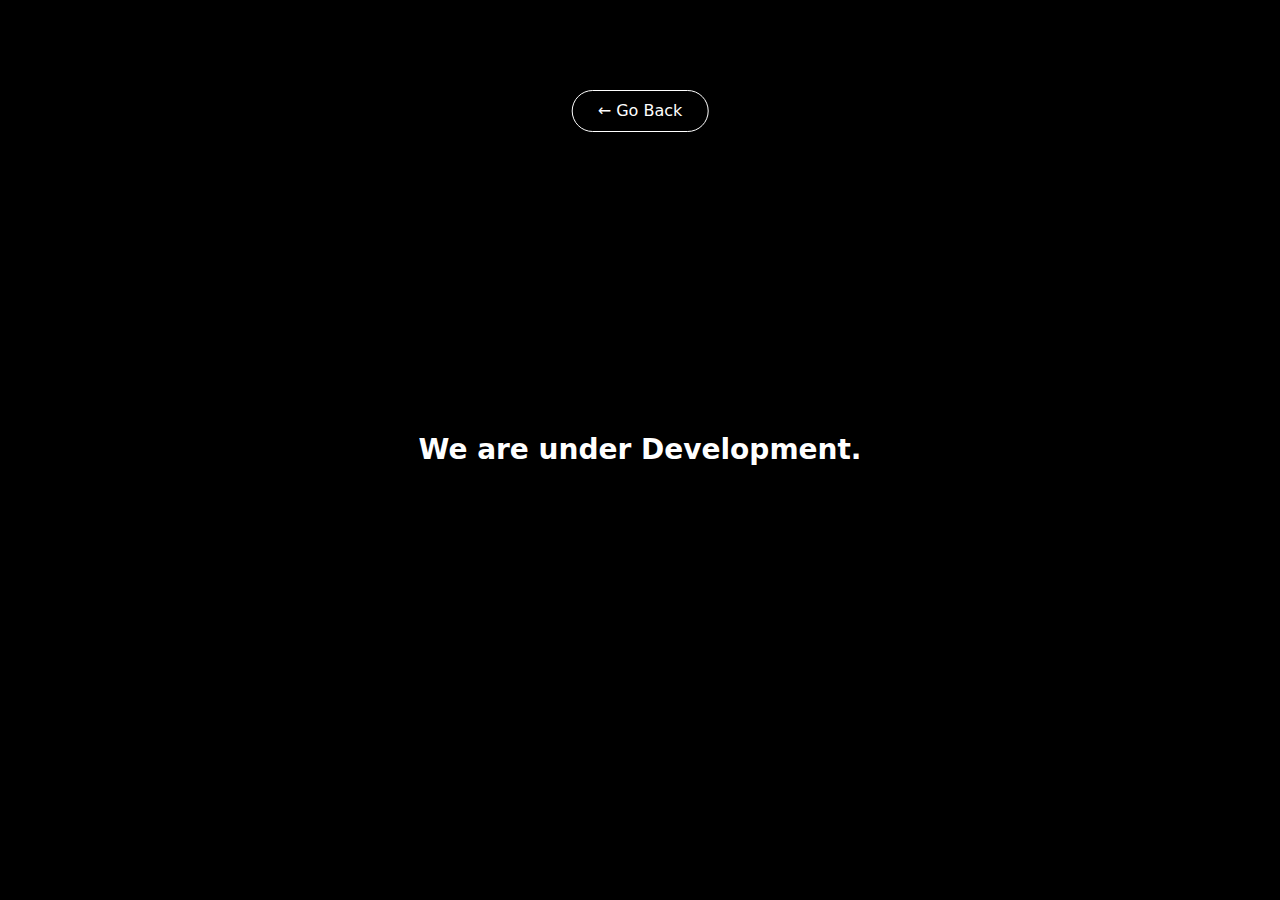
<file: comingSoon.html>
<!DOCTYPE html>
<html lang="en">
<head>
    <meta charset="UTF-8">
    <meta name="viewport" content="width=device-width, initial-scale=1.0">
    <title>Document</title>
    <link rel="stylesheet" href="comingSoon.css">
    <link rel="stylesheet" href="index.css">
</head>
<body>
    <button id="back-btn" type="button" onclick="backButton()">← Go Back</button>
    <h1 id="h1-back">We are under Development.</h1>
    <script>
        const backButton = () => {
            window.history.back()
        }
    </script>
</body>
</html>
</file>
<file: comingSoon.css>
body, html {
    height: 100%;
    width: 100%;
}

body {
    background-color: black;
}

#back-btn {
    padding: 8px 25px;
    color: white;
    background-color: black;
    border: 1px solid white;
    position: absolute;
    top: 10%;
    left: 50%;
    transform: translateX(-50%);
    text-decoration: none;
    border-radius: 50px;
}

#h1-back {
    font-size: 28px;
    position: absolute;
    top: 50%;
    left: 50%;
    transform: translate(-50%, -50%);
    font-weight: 800;
    color: white;
}
</file>
<file: index.css>
/*
! tailwindcss v3.3.3 | MIT License | https://tailwindcss.com
*/

/*
1. Prevent padding and border from affecting element width. (https://github.com/mozdevs/cssremedy/issues/4)
2. Allow adding a border to an element by just adding a border-width. (https://github.com/tailwindcss/tailwindcss/pull/116)
*/

*,
::before,
::after {
  box-sizing: border-box;
  /* 1 */
  border-width: 0;
  /* 2 */
  border-style: solid;
  /* 2 */
  border-color: #e5e7eb;
  /* 2 */
}

::before,
::after {
  --tw-content: '';
}

/*
1. Use a consistent sensible line-height in all browsers.
2. Prevent adjustments of font size after orientation changes in iOS.
3. Use a more readable tab size.
4. Use the user's configured `sans` font-family by default.
5. Use the user's configured `sans` font-feature-settings by default.
6. Use the user's configured `sans` font-variation-settings by default.
*/

html {
  line-height: 1.5;
  /* 1 */
  -webkit-text-size-adjust: 100%;
  /* 2 */
  -moz-tab-size: 4;
  /* 3 */
  -o-tab-size: 4;
     tab-size: 4;
  /* 3 */
  font-family: ui-sans-serif, system-ui, -apple-system, BlinkMacSystemFont, "Segoe UI", Roboto, "Helvetica Neue", Arial, "Noto Sans", sans-serif, "Apple Color Emoji", "Segoe UI Emoji", "Segoe UI Symbol", "Noto Color Emoji";
  /* 4 */
  font-feature-settings: normal;
  /* 5 */
  font-variation-settings: normal;
  /* 6 */
}

/*
1. Remove the margin in all browsers.
2. Inherit line-height from `html` so users can set them as a class directly on the `html` element.
*/

body {
  margin: 0;
  /* 1 */
  line-height: inherit;
  /* 2 */
}

/*
1. Add the correct height in Firefox.
2. Correct the inheritance of border color in Firefox. (https://bugzilla.mozilla.org/show_bug.cgi?id=190655)
3. Ensure horizontal rules are visible by default.
*/

hr {
  height: 0;
  /* 1 */
  color: inherit;
  /* 2 */
  border-top-width: 1px;
  /* 3 */
}

/*
Add the correct text decoration in Chrome, Edge, and Safari.
*/

abbr:where([title]) {
  -webkit-text-decoration: underline dotted;
          text-decoration: underline dotted;
}

/*
Remove the default font size and weight for headings.
*/

h1,
h2,
h3,
h4,
h5,
h6 {
  font-size: inherit;
  font-weight: inherit;
}

/*
Reset links to optimize for opt-in styling instead of opt-out.
*/

a {
  color: inherit;
  text-decoration: inherit;
}

/*
Add the correct font weight in Edge and Safari.
*/

b,
strong {
  font-weight: bolder;
}

/*
1. Use the user's configured `mono` font family by default.
2. Correct the odd `em` font sizing in all browsers.
*/

code,
kbd,
samp,
pre {
  font-family: ui-monospace, SFMono-Regular, Menlo, Monaco, Consolas, "Liberation Mono", "Courier New", monospace;
  /* 1 */
  font-size: 1em;
  /* 2 */
}

/*
Add the correct font size in all browsers.
*/

small {
  font-size: 80%;
}

/*
Prevent `sub` and `sup` elements from affecting the line height in all browsers.
*/

sub,
sup {
  font-size: 75%;
  line-height: 0;
  position: relative;
  vertical-align: baseline;
}

sub {
  bottom: -0.25em;
}

sup {
  top: -0.5em;
}

/*
1. Remove text indentation from table contents in Chrome and Safari. (https://bugs.chromium.org/p/chromium/issues/detail?id=999088, https://bugs.webkit.org/show_bug.cgi?id=201297)
2. Correct table border color inheritance in all Chrome and Safari. (https://bugs.chromium.org/p/chromium/issues/detail?id=935729, https://bugs.webkit.org/show_bug.cgi?id=195016)
3. Remove gaps between table borders by default.
*/

table {
  text-indent: 0;
  /* 1 */
  border-color: inherit;
  /* 2 */
  border-collapse: collapse;
  /* 3 */
}

/*
1. Change the font styles in all browsers.
2. Remove the margin in Firefox and Safari.
3. Remove default padding in all browsers.
*/

button,
input,
optgroup,
select,
textarea {
  font-family: inherit;
  /* 1 */
  font-feature-settings: inherit;
  /* 1 */
  font-variation-settings: inherit;
  /* 1 */
  font-size: 100%;
  /* 1 */
  font-weight: inherit;
  /* 1 */
  line-height: inherit;
  /* 1 */
  color: inherit;
  /* 1 */
  margin: 0;
  /* 2 */
  padding: 0;
  /* 3 */
}

/*
Remove the inheritance of text transform in Edge and Firefox.
*/

button,
select {
  text-transform: none;
}

/*
1. Correct the inability to style clickable types in iOS and Safari.
2. Remove default button styles.
*/

button,
[type='button'],
[type='reset'],
[type='submit'] {
  -webkit-appearance: button;
  /* 1 */
  background-color: transparent;
  /* 2 */
  background-image: none;
  /* 2 */
}

/*
Use the modern Firefox focus style for all focusable elements.
*/

:-moz-focusring {
  outline: auto;
}

/*
Remove the additional `:invalid` styles in Firefox. (https://github.com/mozilla/gecko-dev/blob/2f9eacd9d3d995c937b4251a5557d95d494c9be1/layout/style/res/forms.css#L728-L737)
*/

:-moz-ui-invalid {
  box-shadow: none;
}

/*
Add the correct vertical alignment in Chrome and Firefox.
*/

progress {
  vertical-align: baseline;
}

/*
Correct the cursor style of increment and decrement buttons in Safari.
*/

::-webkit-inner-spin-button,
::-webkit-outer-spin-button {
  height: auto;
}

/*
1. Correct the odd appearance in Chrome and Safari.
2. Correct the outline style in Safari.
*/

[type='search'] {
  -webkit-appearance: textfield;
  /* 1 */
  outline-offset: -2px;
  /* 2 */
}

/*
Remove the inner padding in Chrome and Safari on macOS.
*/

::-webkit-search-decoration {
  -webkit-appearance: none;
}

/*
1. Correct the inability to style clickable types in iOS and Safari.
2. Change font properties to `inherit` in Safari.
*/

::-webkit-file-upload-button {
  -webkit-appearance: button;
  /* 1 */
  font: inherit;
  /* 2 */
}

/*
Add the correct display in Chrome and Safari.
*/

summary {
  display: list-item;
}

/*
Removes the default spacing and border for appropriate elements.
*/

blockquote,
dl,
dd,
h1,
h2,
h3,
h4,
h5,
h6,
hr,
figure,
p,
pre {
  margin: 0;
}

fieldset {
  margin: 0;
  padding: 0;
}

legend {
  padding: 0;
}

ol,
ul,
menu {
  list-style: none;
  margin: 0;
  padding: 0;
}

/*
Reset default styling for dialogs.
*/

dialog {
  padding: 0;
}

/*
Prevent resizing textareas horizontally by default.
*/

textarea {
  resize: vertical;
}

/*
1. Reset the default placeholder opacity in Firefox. (https://github.com/tailwindlabs/tailwindcss/issues/3300)
2. Set the default placeholder color to the user's configured gray 400 color.
*/

input::-moz-placeholder, textarea::-moz-placeholder {
  opacity: 1;
  /* 1 */
  color: #9ca3af;
  /* 2 */
}

input::placeholder,
textarea::placeholder {
  opacity: 1;
  /* 1 */
  color: #9ca3af;
  /* 2 */
}

/*
Set the default cursor for buttons.
*/

button,
[role="button"] {
  cursor: pointer;
}

/*
Make sure disabled buttons don't get the pointer cursor.
*/

:disabled {
  cursor: default;
}

/*
1. Make replaced elements `display: block` by default. (https://github.com/mozdevs/cssremedy/issues/14)
2. Add `vertical-align: middle` to align replaced elements more sensibly by default. (https://github.com/jensimmons/cssremedy/issues/14#issuecomment-634934210)
   This can trigger a poorly considered lint error in some tools but is included by design.
*/

img,
svg,
video,
canvas,
audio,
iframe,
embed,
object {
  display: block;
  /* 1 */
  vertical-align: middle;
  /* 2 */
}

/*
Constrain images and videos to the parent width and preserve their intrinsic aspect ratio. (https://github.com/mozdevs/cssremedy/issues/14)
*/

img,
video {
  max-width: 100%;
  height: auto;
}

/* Make elements with the HTML hidden attribute stay hidden by default */

[hidden] {
  display: none;
}

*, ::before, ::after {
  --tw-border-spacing-x: 0;
  --tw-border-spacing-y: 0;
  --tw-translate-x: 0;
  --tw-translate-y: 0;
  --tw-rotate: 0;
  --tw-skew-x: 0;
  --tw-skew-y: 0;
  --tw-scale-x: 1;
  --tw-scale-y: 1;
  --tw-pan-x:  ;
  --tw-pan-y:  ;
  --tw-pinch-zoom:  ;
  --tw-scroll-snap-strictness: proximity;
  --tw-gradient-from-position:  ;
  --tw-gradient-via-position:  ;
  --tw-gradient-to-position:  ;
  --tw-ordinal:  ;
  --tw-slashed-zero:  ;
  --tw-numeric-figure:  ;
  --tw-numeric-spacing:  ;
  --tw-numeric-fraction:  ;
  --tw-ring-inset:  ;
  --tw-ring-offset-width: 0px;
  --tw-ring-offset-color: #fff;
  --tw-ring-color: rgb(59 130 246 / 0.5);
  --tw-ring-offset-shadow: 0 0 #0000;
  --tw-ring-shadow: 0 0 #0000;
  --tw-shadow: 0 0 #0000;
  --tw-shadow-colored: 0 0 #0000;
  --tw-blur:  ;
  --tw-brightness:  ;
  --tw-contrast:  ;
  --tw-grayscale:  ;
  --tw-hue-rotate:  ;
  --tw-invert:  ;
  --tw-saturate:  ;
  --tw-sepia:  ;
  --tw-drop-shadow:  ;
  --tw-backdrop-blur:  ;
  --tw-backdrop-brightness:  ;
  --tw-backdrop-contrast:  ;
  --tw-backdrop-grayscale:  ;
  --tw-backdrop-hue-rotate:  ;
  --tw-backdrop-invert:  ;
  --tw-backdrop-opacity:  ;
  --tw-backdrop-saturate:  ;
  --tw-backdrop-sepia:  ;
}

::backdrop {
  --tw-border-spacing-x: 0;
  --tw-border-spacing-y: 0;
  --tw-translate-x: 0;
  --tw-translate-y: 0;
  --tw-rotate: 0;
  --tw-skew-x: 0;
  --tw-skew-y: 0;
  --tw-scale-x: 1;
  --tw-scale-y: 1;
  --tw-pan-x:  ;
  --tw-pan-y:  ;
  --tw-pinch-zoom:  ;
  --tw-scroll-snap-strictness: proximity;
  --tw-gradient-from-position:  ;
  --tw-gradient-via-position:  ;
  --tw-gradient-to-position:  ;
  --tw-ordinal:  ;
  --tw-slashed-zero:  ;
  --tw-numeric-figure:  ;
  --tw-numeric-spacing:  ;
  --tw-numeric-fraction:  ;
  --tw-ring-inset:  ;
  --tw-ring-offset-width: 0px;
  --tw-ring-offset-color: #fff;
  --tw-ring-color: rgb(59 130 246 / 0.5);
  --tw-ring-offset-shadow: 0 0 #0000;
  --tw-ring-shadow: 0 0 #0000;
  --tw-shadow: 0 0 #0000;
  --tw-shadow-colored: 0 0 #0000;
  --tw-blur:  ;
  --tw-brightness:  ;
  --tw-contrast:  ;
  --tw-grayscale:  ;
  --tw-hue-rotate:  ;
  --tw-invert:  ;
  --tw-saturate:  ;
  --tw-sepia:  ;
  --tw-drop-shadow:  ;
  --tw-backdrop-blur:  ;
  --tw-backdrop-brightness:  ;
  --tw-backdrop-contrast:  ;
  --tw-backdrop-grayscale:  ;
  --tw-backdrop-hue-rotate:  ;
  --tw-backdrop-invert:  ;
  --tw-backdrop-opacity:  ;
  --tw-backdrop-saturate:  ;
  --tw-backdrop-sepia:  ;
}

.absolute {
  position: absolute;
}

.relative {
  position: relative;
}

.bottom-0 {
  bottom: 0px;
}

.left-0 {
  left: 0px;
}

.left-\[50\%\] {
  left: 50%;
}

.top-0 {
  top: 0px;
}

.z-0 {
  z-index: 0;
}

.z-50 {
  z-index: 50;
}

.m-auto {
  margin: auto;
}

.mx-auto {
  margin-left: auto;
  margin-right: auto;
}

.my-10 {
  margin-top: 2.5rem;
  margin-bottom: 2.5rem;
}

.my-2 {
  margin-top: 0.5rem;
  margin-bottom: 0.5rem;
}

.my-3 {
  margin-top: 0.75rem;
  margin-bottom: 0.75rem;
}

.my-6 {
  margin-top: 1.5rem;
  margin-bottom: 1.5rem;
}

.mb-2 {
  margin-bottom: 0.5rem;
}

.mb-3 {
  margin-bottom: 0.75rem;
}

.mb-4 {
  margin-bottom: 1rem;
}

.mb-6 {
  margin-bottom: 1.5rem;
}

.ml-2 {
  margin-left: 0.5rem;
}

.mr-20 {
  margin-right: 5rem;
}

.mt-4 {
  margin-top: 1rem;
}

.box-border {
  box-sizing: border-box;
}

.inline-block {
  display: inline-block;
}

.inline {
  display: inline;
}

.flex {
  display: flex;
}

.hidden {
  display: none;
}

.h-10 {
  height: 2.5rem;
}

.h-5 {
  height: 1.25rem;
}

.h-6 {
  height: 1.5rem;
}

.h-7 {
  height: 1.75rem;
}

.h-\[100\%\] {
  height: 100%;
}

.h-\[100vh\] {
  height: 100vh;
}

.h-\[120px\] {
  height: 120px;
}

.h-\[1px\] {
  height: 1px;
}

.h-\[250px\] {
  height: 250px;
}

.h-\[300px\] {
  height: 300px;
}

.h-\[30px\] {
  height: 30px;
}

.h-\[44px\] {
  height: 44px;
}

.h-\[55px\] {
  height: 55px;
}

.h-\[80px\] {
  height: 80px;
}

.h-auto {
  height: auto;
}

.h-fit {
  height: -moz-fit-content;
  height: fit-content;
}

.h-full {
  height: 100%;
}

.w-6 {
  width: 1.5rem;
}

.w-8\/12 {
  width: 66.666667%;
}

.w-\[100\%\] {
  width: 100%;
}

.w-\[100vw\] {
  width: 100vw;
}

.w-\[200px\] {
  width: 200px;
}

.w-\[30px\] {
  width: 30px;
}

.w-\[450px\] {
  width: 450px;
}

.w-\[90\%\] {
  width: 90%;
}

.w-fit {
  width: -moz-fit-content;
  width: fit-content;
}

.w-full {
  width: 100%;
}

.max-w-\[1920px\] {
  max-width: 1920px;
}

.max-w-\[300px\] {
  max-width: 300px;
}

.max-w-\[350px\] {
  max-width: 350px;
}

.max-w-\[400px\] {
  max-width: 400px;
}

.max-w-\[450px\] {
  max-width: 450px;
}

.translate-x-\[-50\%\] {
  --tw-translate-x: -50%;
  transform: translate(var(--tw-translate-x), var(--tw-translate-y)) rotate(var(--tw-rotate)) skewX(var(--tw-skew-x)) skewY(var(--tw-skew-y)) scaleX(var(--tw-scale-x)) scaleY(var(--tw-scale-y));
}

.resize {
  resize: both;
}

.flex-row {
  flex-direction: row;
}

.flex-col {
  flex-direction: column;
}

.flex-wrap {
  flex-wrap: wrap;
}

.flex-wrap-reverse {
  flex-wrap: wrap-reverse;
}

.items-center {
  align-items: center;
}

.items-baseline {
  align-items: baseline;
}

.justify-center {
  justify-content: center;
}

.justify-between {
  justify-content: space-between;
}

.justify-evenly {
  justify-content: space-evenly;
}

.gap-1 {
  gap: 0.25rem;
}

.gap-10 {
  gap: 2.5rem;
}

.gap-2 {
  gap: 0.5rem;
}

.gap-4 {
  gap: 1rem;
}

.gap-5 {
  gap: 1.25rem;
}

.gap-6 {
  gap: 1.5rem;
}

.gap-7 {
  gap: 1.75rem;
}

.gap-8 {
  gap: 2rem;
}

.gap-x-1 {
  -moz-column-gap: 0.25rem;
       column-gap: 0.25rem;
}

.gap-x-10 {
  -moz-column-gap: 2.5rem;
       column-gap: 2.5rem;
}

.gap-x-20 {
  -moz-column-gap: 5rem;
       column-gap: 5rem;
}

.gap-x-40 {
  -moz-column-gap: 10rem;
       column-gap: 10rem;
}

.gap-y-1 {
  row-gap: 0.25rem;
}

.gap-y-10 {
  row-gap: 2.5rem;
}

.gap-y-4 {
  row-gap: 1rem;
}

.overflow-hidden {
  overflow: hidden;
}

.rounded-lg {
  border-radius: 0.5rem;
}

.rounded-md {
  border-radius: 0.375rem;
}

.rounded-xl {
  border-radius: 0.75rem;
}

.rounded-b-none {
  border-bottom-right-radius: 0px;
  border-bottom-left-radius: 0px;
}

.rounded-l-sm {
  border-top-left-radius: 0.125rem;
  border-bottom-left-radius: 0.125rem;
}

.rounded-r-sm {
  border-top-right-radius: 0.125rem;
  border-bottom-right-radius: 0.125rem;
}

.border {
  border-width: 1px;
}

.bg-\[\#05B7B9\] {
  --tw-bg-opacity: 1;
  background-color: rgb(5 183 185 / var(--tw-bg-opacity));
}

.bg-\[\#242424\] {
  --tw-bg-opacity: 1;
  background-color: rgb(36 36 36 / var(--tw-bg-opacity));
}

.bg-\[\#3086ff\] {
  --tw-bg-opacity: 1;
  background-color: rgb(48 134 255 / var(--tw-bg-opacity));
}

.bg-\[\#5FD3FA\] {
  --tw-bg-opacity: 1;
  background-color: rgb(95 211 250 / var(--tw-bg-opacity));
}

.bg-\[\#70ec7c\] {
  --tw-bg-opacity: 1;
  background-color: rgb(112 236 124 / var(--tw-bg-opacity));
}

.bg-\[\#727272\] {
  --tw-bg-opacity: 1;
  background-color: rgb(114 114 114 / var(--tw-bg-opacity));
}

.bg-\[\#793EE5\] {
  --tw-bg-opacity: 1;
  background-color: rgb(121 62 229 / var(--tw-bg-opacity));
}

.bg-\[\#8338ec\] {
  --tw-bg-opacity: 1;
  background-color: rgb(131 56 236 / var(--tw-bg-opacity));
}

.bg-\[\#A9F8B1\] {
  --tw-bg-opacity: 1;
  background-color: rgb(169 248 177 / var(--tw-bg-opacity));
}

.bg-\[\#BEBEE5\] {
  --tw-bg-opacity: 1;
  background-color: rgb(190 190 229 / var(--tw-bg-opacity));
}

.bg-\[\#C8B6FF\] {
  --tw-bg-opacity: 1;
  background-color: rgb(200 182 255 / var(--tw-bg-opacity));
}

.bg-\[\#DEA9F8\] {
  --tw-bg-opacity: 1;
  background-color: rgb(222 169 248 / var(--tw-bg-opacity));
}

.bg-\[\#F8C5A9\] {
  --tw-bg-opacity: 1;
  background-color: rgb(248 197 169 / var(--tw-bg-opacity));
}

.bg-\[\#FF006E\] {
  --tw-bg-opacity: 1;
  background-color: rgb(255 0 110 / var(--tw-bg-opacity));
}

.bg-\[\#f9cb4c\] {
  --tw-bg-opacity: 1;
  background-color: rgb(249 203 76 / var(--tw-bg-opacity));
}

.bg-\[\#ffffff\] {
  --tw-bg-opacity: 1;
  background-color: rgb(255 255 255 / var(--tw-bg-opacity));
}

.bg-black {
  --tw-bg-opacity: 1;
  background-color: rgb(0 0 0 / var(--tw-bg-opacity));
}

.bg-purple-200 {
  --tw-bg-opacity: 1;
  background-color: rgb(233 213 255 / var(--tw-bg-opacity));
}

.bg-slate-700 {
  --tw-bg-opacity: 1;
  background-color: rgb(51 65 85 / var(--tw-bg-opacity));
}

.bg-none {
  background-image: none;
}

.p-2 {
  padding: 0.5rem;
}

.px-10 {
  padding-left: 2.5rem;
  padding-right: 2.5rem;
}

.px-12 {
  padding-left: 3rem;
  padding-right: 3rem;
}

.px-2 {
  padding-left: 0.5rem;
  padding-right: 0.5rem;
}

.px-3 {
  padding-left: 0.75rem;
  padding-right: 0.75rem;
}

.px-4 {
  padding-left: 1rem;
  padding-right: 1rem;
}

.py-10 {
  padding-top: 2.5rem;
  padding-bottom: 2.5rem;
}

.py-2 {
  padding-top: 0.5rem;
  padding-bottom: 0.5rem;
}

.py-3 {
  padding-top: 0.75rem;
  padding-bottom: 0.75rem;
}

.py-32 {
  padding-top: 8rem;
  padding-bottom: 8rem;
}

.py-4 {
  padding-top: 1rem;
  padding-bottom: 1rem;
}

.py-5 {
  padding-top: 1.25rem;
  padding-bottom: 1.25rem;
}

.py-6 {
  padding-top: 1.5rem;
  padding-bottom: 1.5rem;
}

.py-8 {
  padding-top: 2rem;
  padding-bottom: 2rem;
}

.text-left {
  text-align: left;
}

.text-center {
  text-align: center;
}

.text-justify {
  text-align: justify;
}

.text-2xl {
  font-size: 1.5rem;
  line-height: 2rem;
}

.text-3xl {
  font-size: 1.875rem;
  line-height: 2.25rem;
}

.text-4xl {
  font-size: 2.25rem;
  line-height: 2.5rem;
}

.text-\[14px\] {
  font-size: 14px;
}

.text-base {
  font-size: 1rem;
  line-height: 1.5rem;
}

.text-lg {
  font-size: 1.125rem;
  line-height: 1.75rem;
}

.text-sm {
  font-size: 0.875rem;
  line-height: 1.25rem;
}

.text-xl {
  font-size: 1.25rem;
  line-height: 1.75rem;
}

.text-xs {
  font-size: 0.75rem;
  line-height: 1rem;
}

.font-bold {
  font-weight: 700;
}

.font-extrabold {
  font-weight: 800;
}

.font-light {
  font-weight: 300;
}

.font-medium {
  font-weight: 500;
}

.font-normal {
  font-weight: 400;
}

.font-semibold {
  font-weight: 600;
}

.uppercase {
  text-transform: uppercase;
}

.text-\[\#727272\] {
  --tw-text-opacity: 1;
  color: rgb(114 114 114 / var(--tw-text-opacity));
}

.text-\[\#8338EC\] {
  --tw-text-opacity: 1;
  color: rgb(131 56 236 / var(--tw-text-opacity));
}

.text-\[\#8338ec\] {
  --tw-text-opacity: 1;
  color: rgb(131 56 236 / var(--tw-text-opacity));
}

.text-\[\#9c9c9c\] {
  --tw-text-opacity: 1;
  color: rgb(156 156 156 / var(--tw-text-opacity));
}

.text-\[\#C8B6FF\] {
  --tw-text-opacity: 1;
  color: rgb(200 182 255 / var(--tw-text-opacity));
}

.text-\[\#FFBE0B\] {
  --tw-text-opacity: 1;
  color: rgb(255 190 11 / var(--tw-text-opacity));
}

.text-\[\#a05bff\] {
  --tw-text-opacity: 1;
  color: rgb(160 91 255 / var(--tw-text-opacity));
}

.text-\[\#aa8dff\] {
  --tw-text-opacity: 1;
  color: rgb(170 141 255 / var(--tw-text-opacity));
}

.text-black {
  --tw-text-opacity: 1;
  color: rgb(0 0 0 / var(--tw-text-opacity));
}

.text-white {
  --tw-text-opacity: 1;
  color: rgb(255 255 255 / var(--tw-text-opacity));
}

.opacity-0 {
  opacity: 0;
}

.shadow-lg {
  --tw-shadow: 0 10px 15px -3px rgb(0 0 0 / 0.1), 0 4px 6px -4px rgb(0 0 0 / 0.1);
  --tw-shadow-colored: 0 10px 15px -3px var(--tw-shadow-color), 0 4px 6px -4px var(--tw-shadow-color);
  box-shadow: var(--tw-ring-offset-shadow, 0 0 #0000), var(--tw-ring-shadow, 0 0 #0000), var(--tw-shadow);
}

.shadow-md {
  --tw-shadow: 0 4px 6px -1px rgb(0 0 0 / 0.1), 0 2px 4px -2px rgb(0 0 0 / 0.1);
  --tw-shadow-colored: 0 4px 6px -1px var(--tw-shadow-color), 0 2px 4px -2px var(--tw-shadow-color);
  box-shadow: var(--tw-ring-offset-shadow, 0 0 #0000), var(--tw-ring-shadow, 0 0 #0000), var(--tw-shadow);
}

.shadow-\[\#242424\] {
  --tw-shadow-color: #242424;
  --tw-shadow: var(--tw-shadow-colored);
}

.shadow-\[\#777777\] {
  --tw-shadow-color: #777777;
  --tw-shadow: var(--tw-shadow-colored);
}

.blur {
  --tw-blur: blur(8px);
  filter: var(--tw-blur) var(--tw-brightness) var(--tw-contrast) var(--tw-grayscale) var(--tw-hue-rotate) var(--tw-invert) var(--tw-saturate) var(--tw-sepia) var(--tw-drop-shadow);
}

.duration-200 {
  transition-duration: 200ms;
}

.hover\:bg-\[\#FFBE0B\]:hover {
  --tw-bg-opacity: 1;
  background-color: rgb(255 190 11 / var(--tw-bg-opacity));
}

.hover\:bg-\[\#aa8dff\]:hover {
  --tw-bg-opacity: 1;
  background-color: rgb(170 141 255 / var(--tw-bg-opacity));
}

.hover\:p-0:hover {
  padding: 0px;
}

.hover\:opacity-100:hover {
  opacity: 1;
}

.hover\:shadow-lg:hover {
  --tw-shadow: 0 10px 15px -3px rgb(0 0 0 / 0.1), 0 4px 6px -4px rgb(0 0 0 / 0.1);
  --tw-shadow-colored: 0 10px 15px -3px var(--tw-shadow-color), 0 4px 6px -4px var(--tw-shadow-color);
  box-shadow: var(--tw-ring-offset-shadow, 0 0 #0000), var(--tw-ring-shadow, 0 0 #0000), var(--tw-shadow);
}

.hover\:shadow-md:hover {
  --tw-shadow: 0 4px 6px -1px rgb(0 0 0 / 0.1), 0 2px 4px -2px rgb(0 0 0 / 0.1);
  --tw-shadow-colored: 0 4px 6px -1px var(--tw-shadow-color), 0 2px 4px -2px var(--tw-shadow-color);
  box-shadow: var(--tw-ring-offset-shadow, 0 0 #0000), var(--tw-ring-shadow, 0 0 #0000), var(--tw-shadow);
}

@media (min-width: 640px) {
  .sm\:flex-col {
    flex-direction: column;
  }

  .sm\:justify-around {
    justify-content: space-around;
  }

  .sm\:text-base {
    font-size: 1rem;
    line-height: 1.5rem;
  }

  .sm\:text-sm {
    font-size: 0.875rem;
    line-height: 1.25rem;
  }
}

@media (min-width: 768px) {
  .md\:relative {
    position: relative;
  }

  .md\:z-0 {
    z-index: 0;
  }

  .md\:my-10 {
    margin-top: 2.5rem;
    margin-bottom: 2.5rem;
  }

  .md\:my-14 {
    margin-top: 3.5rem;
    margin-bottom: 3.5rem;
  }

  .md\:flex {
    display: flex;
  }

  .md\:hidden {
    display: none;
  }

  .md\:h-fit {
    height: -moz-fit-content;
    height: fit-content;
  }

  .md\:w-6\/12 {
    width: 50%;
  }

  .md\:w-\[42\%\] {
    width: 42%;
  }

  .md\:w-fit {
    width: -moz-fit-content;
    width: fit-content;
  }

  .md\:max-w-\[450px\] {
    max-width: 450px;
  }

  .md\:flex-row {
    flex-direction: row;
  }

  .md\:gap-6 {
    gap: 1.5rem;
  }

  .md\:gap-x-4 {
    -moz-column-gap: 1rem;
         column-gap: 1rem;
  }

  .md\:space-x-10 > :not([hidden]) ~ :not([hidden]) {
    --tw-space-x-reverse: 0;
    margin-right: calc(2.5rem * var(--tw-space-x-reverse));
    margin-left: calc(2.5rem * calc(1 - var(--tw-space-x-reverse)));
  }

  .md\:bg-none {
    background-image: none;
  }

  .md\:p-0 {
    padding: 0px;
  }

  .md\:px-6 {
    padding-left: 1.5rem;
    padding-right: 1.5rem;
  }

  .md\:py-10 {
    padding-top: 2.5rem;
    padding-bottom: 2.5rem;
  }

  .md\:py-14 {
    padding-top: 3.5rem;
    padding-bottom: 3.5rem;
  }

  .md\:text-left {
    text-align: left;
  }

  .md\:text-3xl {
    font-size: 1.875rem;
    line-height: 2.25rem;
  }

  .md\:text-5xl {
    font-size: 3rem;
    line-height: 1;
  }

  .md\:text-base {
    font-size: 1rem;
    line-height: 1.5rem;
  }

  .md\:text-lg {
    font-size: 1.125rem;
    line-height: 1.75rem;
  }

  .md\:text-sm {
    font-size: 0.875rem;
    line-height: 1.25rem;
  }

  .md\:text-xl {
    font-size: 1.25rem;
    line-height: 1.75rem;
  }
}

@media (min-width: 1024px) {
  .lg\:block {
    display: block;
  }

  .lg\:flex {
    display: flex;
  }

  .lg\:h-\[400px\] {
    height: 400px;
  }

  .lg\:max-w-\[600px\] {
    max-width: 600px;
  }

  .lg\:scale-90 {
    --tw-scale-x: .9;
    --tw-scale-y: .9;
    transform: translate(var(--tw-translate-x), var(--tw-translate-y)) rotate(var(--tw-rotate)) skewX(var(--tw-skew-x)) skewY(var(--tw-skew-y)) scaleX(var(--tw-scale-x)) scaleY(var(--tw-scale-y));
  }

  .lg\:items-start {
    align-items: flex-start;
  }

  .lg\:items-center {
    align-items: center;
  }

  .lg\:justify-between {
    justify-content: space-between;
  }

  .lg\:gap-10 {
    gap: 2.5rem;
  }

  .lg\:px-10 {
    padding-left: 2.5rem;
    padding-right: 2.5rem;
  }

  .lg\:px-14 {
    padding-left: 3.5rem;
    padding-right: 3.5rem;
  }

  .lg\:px-8 {
    padding-left: 2rem;
    padding-right: 2rem;
  }

  .lg\:pt-10 {
    padding-top: 2.5rem;
  }

  .lg\:text-left {
    text-align: left;
  }

  .lg\:text-3xl {
    font-size: 1.875rem;
    line-height: 2.25rem;
  }

  .lg\:text-base {
    font-size: 1rem;
    line-height: 1.5rem;
  }

  .lg\:text-lg {
    font-size: 1.125rem;
    line-height: 1.75rem;
  }

  .lg\:text-xl {
    font-size: 1.25rem;
    line-height: 1.75rem;
  }

  .lg\:text-\[\#FFBE0B\] {
    --tw-text-opacity: 1;
    color: rgb(255 190 11 / var(--tw-text-opacity));
  }

  .lg\:text-\[\#dea9f8\] {
    --tw-text-opacity: 1;
    color: rgb(222 169 248 / var(--tw-text-opacity));
  }

  .lg\:hover\:text-\[\#FFBE0B\]:hover {
    --tw-text-opacity: 1;
    color: rgb(255 190 11 / var(--tw-text-opacity));
  }

  .lg\:hover\:text-\[\#dea9f8\]:hover {
    --tw-text-opacity: 1;
    color: rgb(222 169 248 / var(--tw-text-opacity));
  }
}

@media (min-width: 1280px) {
  .xl\:justify-between {
    justify-content: space-between;
  }
}
</file>
